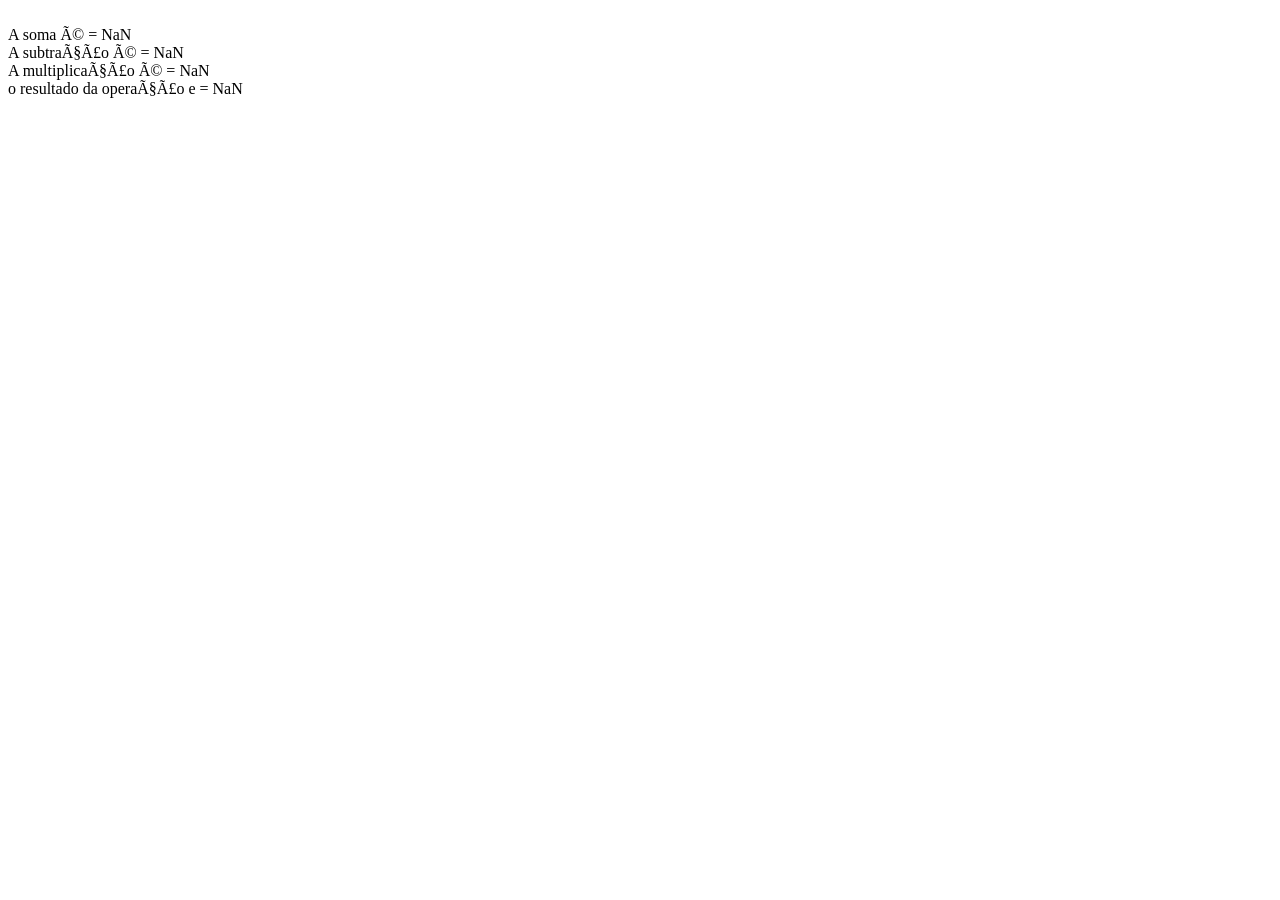
<file: Introdução a JS/aula1.html>
<!DOCTYPE html>
<html>
    <head>
       <meta charset="'UTF-8">
       <title>Introdução a JS</title>
       <script>
        /* alert('Bom dia!\nSejam Bem-Vindos!\n' + Date())
         document.write('Bom dia!<br>Sejam Bem-Vindos!<br>',Date())
         console.log('Bom dia!\nSejam Bem-Vindos!\n',Date())
/*para concatenar podemos usa o sinal de + ou a virgula,
sendo que no alert só funciona o sinal de + 
		document.write('O resultado é : ' + 12 + 45) 
		document.write('<br>O resultado é : ' , 12,45)
		document.write('<br>O resultado é : ' + (5 + 4))

//Constante ---------------------------------------------

	const nome = 'Thereza Gondim'
	const idade = 15
	
	document.write('O nome da pessoa é ' + nome + ' ela tem ' + idade + ' anos.')

//outra maneira de declarar Constante
		
	const email='prof.thereza.gondim@soulasalloe.com.br', cidade='Niteroi'	

	document.write('<br>O email é ',email,'e a cidade é ',cidade)

//Variavel ------------------------------------------------------

	var nome = prompt('Digite o seu nome')
	var idade = prompt('Digite a sua idade')
	
	document.write('O nome é ',nome,'a idade é ', idade)
	
//Operadores aritméticos +,-,*,/,% ---------------------------------

	valor1 = parseInt(prompt('Digite o valor 1'))
	valor2 = parseFloat(prompt('Digite o valor 2'))
	valor3 = Number(prompt('Digite o valor 3'))
	valor4 = +(prompt('Digite o valor 4'))
	
	soma = valor1 + valor2 + valor3 + valor4
	
	document.write('<br>A soma é = ' + soma)
	
	/* parseInt
	parseFloat
	Number
	+ */

//outra forma de fazer a mesma coisa

	valor1 = prompt('Digite o valor 1')
	valor2 = prompt('Digite o valor 2')
	valor3 = prompt('Digite o valor 3')
	valor4 = prompt('Digite o valor 4')
	
	valor1 = parseInt(valor1)
	valor2 = parseFloat(valor2)
	valor3 = Number(valor3)
	valor4 = +(valor4)
	
	soma = valor1 + valor2 + valor3 + valor4
	
	document.write('<br>A soma é = ' + soma)

//exemplo de subtração --------------------------------

	document.write('<br>A subtração é = ' + (valor1 - valor4))

//exemplo de multiplicação -------------------------------------

	document.write('<br>A multiplicação é = ', valor1 * valor3)
       
	   
//operação matematica -----------------------------------

		document.write('<br>o resultado da operação e = ',valor1 *(valor2+valor3)/valor4)
	   
	   </script>
    </head>
    <body>


    </body>

</html>
</file>
